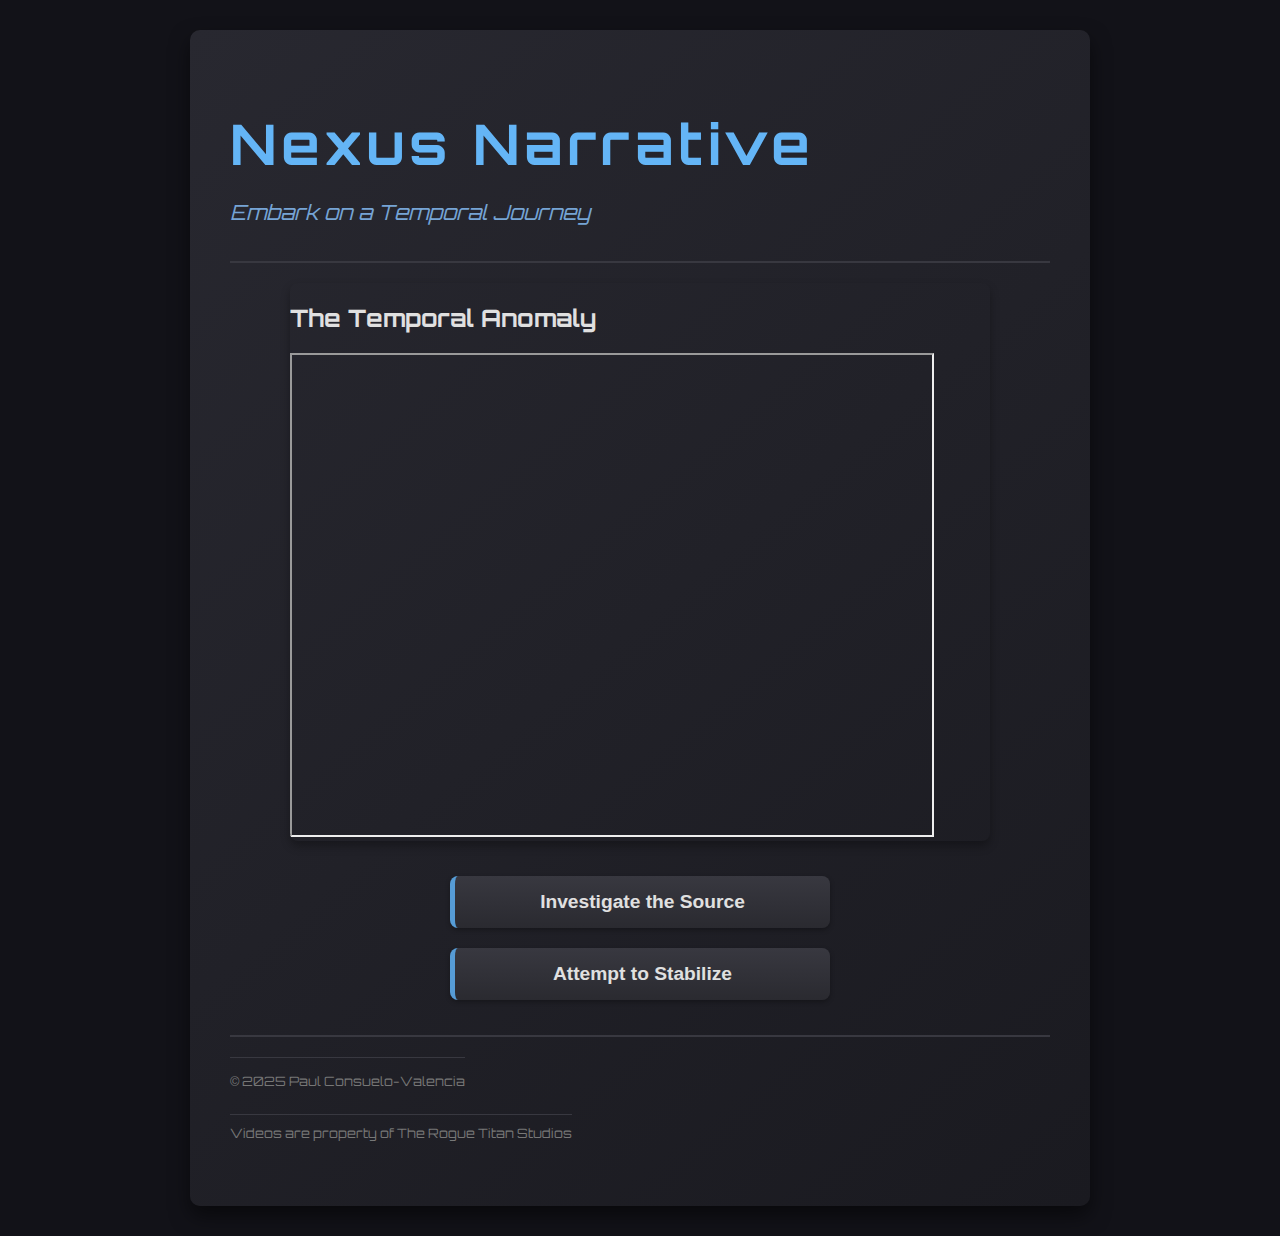
<file: index.html>
<!DOCTYPE html>
<html lang="en">
<head>
    <meta charset="UTF-8">
    <meta name="viewport" content="width=device-width, initial-scale=1.0">
    <title>Nexus Narrative: Temporal Journey</title>
    <link rel="preconnect" href="https://fonts.googleapis.com">
    <link rel="preconnect" href="https://fonts.gstatic.com" crossorigin>
    <link href="https://fonts.googleapis.com/css2?family=Orbitron:wght@400;700&display=swap" rel="stylesheet">
    <link rel="stylesheet" href="styles.css">
</head>
<body>
    <div id="app-container">
        <header>
            <h1>Nexus Narrative</h1>
            <p class="tagline">Embark on a Temporal Journey</p>
            <button id="restart-button" class="reset-button">Reset</button> </header>
        <main>
            <div id="video-player-section">
                <div id="video-player-container">
                    </div>
            </div>
            <div id="controls-section">
                <div id="choice-buttons-container" class="hidden">
                    </div>
            </div>
        </main>
        <footer>
            <p class="copyright">&copy; 2025 Paul Consuelo-Valencia</p>
            <p class="video-copyright">Videos are property of The Rogue Titan Studios</p>
        </footer>
    </div>

    <script src="script.js"></script>
</body>
</html>
</file>
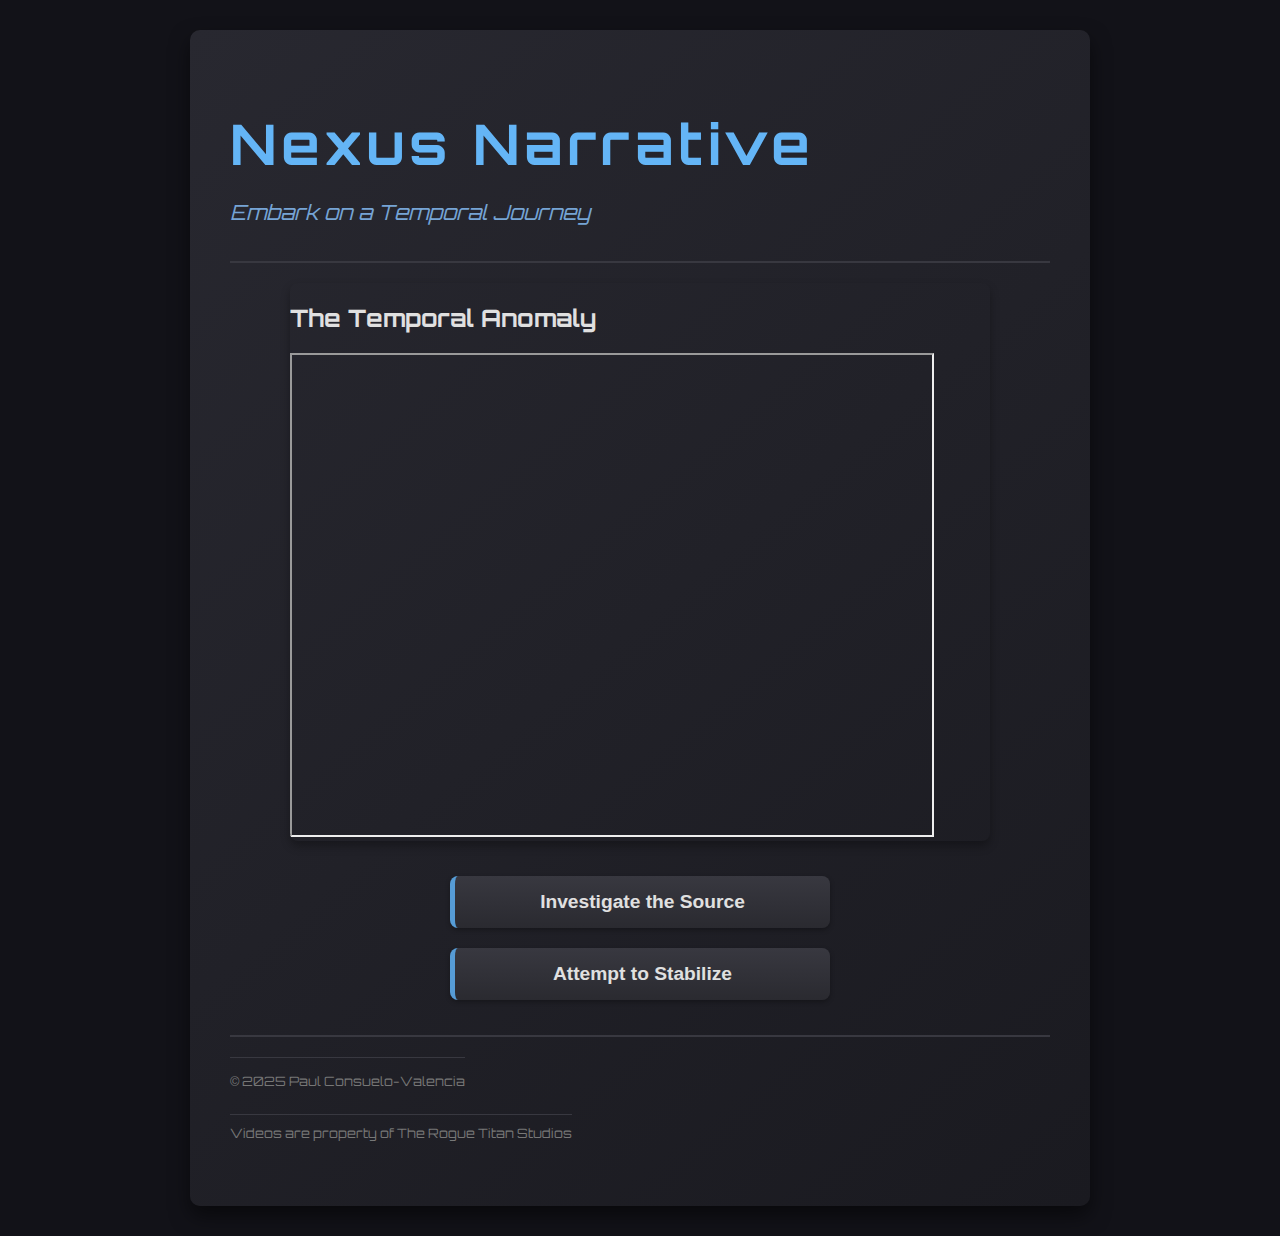
<file: index (1).html>
<!DOCTYPE html>
<html lang="en">
<head>
    <meta charset="UTF-8">
    <meta name="viewport" content="width=device-width, initial-scale=1.0">
    <title>Nexus Narrative: Temporal Journey</title>
    <link rel="preconnect" href="https://fonts.googleapis.com">
    <link rel="preconnect" href="https://fonts.gstatic.com" crossorigin>
    <link href="https://fonts.googleapis.com/css2?family=Orbitron:wght@400;700&display=swap" rel="stylesheet">
    <link rel="stylesheet" href="styles.css">
</head>
<body>
    <div id="app-container">
        <header>
            <h1>Nexus Narrative</h1>
            <p class="tagline">Embark on a Temporal Journey</p>
            <button id="restart-button" class="reset-button">Reset</button> </header>
        <main>
            <div id="video-player-section">
                <div id="video-player-container">
                    </div>
            </div>
            <div id="controls-section">
                <div id="choice-buttons-container" class="hidden">
                    </div>
            </div>
        </main>
        <footer>
            <p class="copyright">&copy; 2025 Paul Consuelo-Valencia</p>
            <p class="video-copyright">Videos are property of The Rogue Titan Studios</p>
        </footer>
    </div>

    <script src="script.js"></script>
</body>
</html>
</file>
<file: styles.css>
/* style.css (Persistent Reset Button Styling) */

body {
    font-family: 'Orbitron', sans-serif;
    margin: 0;
    background-color: #121218;
    color: #e0e0e0;
    display: flex;
    justify-content: center;
    align-items: center;
    min-height: 100vh;
    padding: 30px;
    box-sizing: border-box;
}

#app-container {
    background: linear-gradient(140deg, #282830 0%, #1a1a20 100%);
    box-shadow: 0 10px 20px rgba(0, 0, 0, 0.5);
    padding: 40px;
    text-align: left;
    max-width: 900px;
    width: 100%;
    box-sizing: border-box;
    display: grid;
    grid-template-columns: 1fr;
    grid-template-rows: auto auto auto auto;
    gap: 20px;
    border-radius: 10px;
    align-items: start;
}

header {
    position: relative; /* To allow absolute positioning of the reset button */
    border-bottom: 2px solid #383840;
    padding-bottom: 15px;
}

header h1 {
    font-size: 3.5em;
    color: #64b5f6;
    margin-bottom: 5px;
    letter-spacing: 0.08em;
    font-weight: 700;
}

header p.tagline {
    color: #8ac4ff;
    font-size: 1.3em;
    font-style: italic;
    opacity: 0.8;
}

.reset-button {
    position: absolute;
    top: 10px;
    right: 10px;
    padding: 8px 15px;
    background: linear-gradient(to bottom, #505058 0%, #404048 100%);
    color: #e0e0e0;
    border: none;
    border-radius: 5px;
    cursor: pointer;
    font-size: 0.9em;
    transition: background 0.2s ease-in-out;
}

.reset-button:hover {
    background: linear-gradient(to bottom, #5a5a62 0%, #4a4a52 100%);
}

main {
    display: flex;
    flex-direction: column;
    align-items: center;
    gap: 20px;
}

#video-player-section {
    border-radius: 8px;
    overflow: hidden;
    box-shadow: 0 5px 10px rgba(0, 0, 0, 0.3);
    width: 100%;
    max-width: 700px;
}

#video-player-container {
    position: relative;
    width: 100%;
}

#choice-buttons-container {
    display: flex;
    gap: 20px;
    justify-content: center;
    flex-wrap: wrap;
    padding: 15px 0;
    max-width: calc(2 * 180px + 20px);
    margin: 0 auto;
}

#choice-buttons-container:has(.choice-button:nth-child(1):only-child),
#choice-buttons-container:has(.choice-button:nth-child(1) + .choice-button:nth-child(2):only-child) {
    justify-content: center;
    max-width: none;
}

#choice-buttons-container:has(.choice-button:nth-child(1) + .choice-button:nth-child(2) + .choice-button) {
    justify-content: flex-start;
    max-width: 100%;
}

.choice-button {
    padding: 15px 30px;
    background: linear-gradient(to bottom, #383840 0%, #2a2a30 100%);
    color: #e0e0e0;
    border: none;
    border-left: 5px solid #569cd6;
    border-radius: 8px;
    cursor: pointer;
    font-size: 1.2em;
    font-weight: bold;
    transition: background 0.2s ease-in-out, color 0.2s ease-in-out, transform 0.1s ease, box-shadow 0.2s ease-in-out, border-left-color 0.2s ease-in-out;
    box-shadow: 0 2px 5px rgba(0, 0, 0, 0.3);
    min-width: 150px;
    flex-grow: 1;
}

.choice-button:hover {
    background: linear-gradient(to bottom, #42424a 0%, #303036 100%);
    color: #8ac4ff;
    transform: scale(1.03);
    box-shadow: 0 3px 7px rgba(0, 0, 0, 0.4);
    border-left-color: #8ac4ff;
}

.choice-button:active {
    transform: scale(0.98);
    box-shadow: 0 1px 3px rgba(0, 0, 0, 0.4);
    border-left-color: #428bca;
}

footer {
    display: flex;
    gap: 20px;
    justify-content: flex-start; /* Keep buttons aligned */
    padding-top: 20px;
    border-top: 2px solid #383840;
    flex-direction: column; /* Stack buttons and copyright info */
    align-items: flex-start; /* Align items to the left */
}

footer button {
    padding: 10px 20px;
    background: linear-gradient(to bottom, #383840 0%, #2a2a30 100%);
    color: #e0e0e0;
    border: none;
    border-left: 5px solid #569cd6;
    border-radius: 8px;
    cursor: pointer;
    font-size: 1em;
    transition: background 0.2s ease-in-out, color 0.2s ease-in-out, border-left-color 0.2s ease-in-out;
    margin-bottom: 10px; /* Add margin below buttons */
}

footer button:last-child {
    margin-bottom: 20px; /* Add more margin below the last button */
}

footer p.copyright,
footer p.video-copyright {
    font-size: 0.8em;
    color: #777;
    margin-top: 0; /* Remove default top margin */
    margin-bottom: 5px; /* Add a little bottom margin */
    padding-top: 10px; /* Add some space above the copyright text */
    border-top: 1px solid #383840; /* Subtle divider line */
}

footer p.copyright {
    padding-top: 15px; /* Add a bit more space to the first copyright line */
}

.hidden {
    display: none !important;
}

#ending-message {
    margin-top: 30px;
    padding: 30px;
    background: linear-gradient(140deg, #282830 0%, #1a1a20 100%);
    border-radius: 10px;
    box-shadow: 0 5px 10px rgba(0, 0, 0, 0.3);
    text-align: left;
}

#ending-message h2 {
    color: #64b5f6;
    margin-bottom: 15px;
    font-size: 2.5em;
}

#ending-message p {
    color: #8ac4ff;
    font-size: 1.2em;
    line-height: 1.8;
}

.text-box {
    background-color: rgba(30, 30, 36, 0.9); /* Semi-transparent dark background */
    color: #e0e0e0;
    padding: 20px;
    border-radius: 8px;
    margin-top: 20px;
    position: relative; /* For positioning the close button */
    text-align: left;
    line-height: 1.6;
}

.text-box h3 {
    margin-top: 0;
    color: #64b5f6;
}

.text-box p {
    margin-bottom: 0;
}

.close-button {
    position: absolute;
    top: 10px;
    right: 10px;
    background: none;
    color: #e0e0e0;
    border: none;
    font-size: 1.2em;
    cursor: pointer;
    opacity: 0.7;
    transition: opacity 0.2s ease-in-out;
}

.close-button:hover {
    opacity: 1;
}

/* Responsive adjustments */
@media (max-width: 600px) {
    #app-container {
        padding: 20px;
        border-radius: 0;
        grid-template-columns: 1fr;
        gap: 15px;
    }

    header h1 {
        font-size: 2.8em;
    }

    header p.tagline {
        font-size: 1.1em;
    }

    .reset-button {
        top: 8px;
        right: 8px;
        padding: 6px 10px;
        font-size: 0.8em;
    }

    main {
        gap: 15px;
    }

    #video-player-section {
        max-width: 100%;
    }

    #choice-buttons-container {
        justify-content: center;
        max-width: none;
    }

    .choice-button {
        font-size: 1em;
        padding: 12px 20px;
        border-left-width: 3px;
        min-width: auto;
        flex-grow: 1;
    }

    footer {
        flex-direction: column;
        align-items: flex-start;
        gap: 10px;
    }

    footer button {
        font-size: 1em;
        padding: 10px 15px;
        border-left-width: 3px;
        margin-bottom: 8px;
    }

    footer button:last-child {
        margin-bottom: 15px;
    }

    footer p.copyright,
    footer p.video-copyright {
        font-size: 0.7em;
        margin-top: 0;
        margin-bottom: 3px;
        padding-top: 8px;
        border-top: 1px solid #383840;
    }

    .text-box {
        padding: 15px;
        margin-top: 15px;
        font-size: 0.9em;
    }

    .close-button {
        top: 8px;
        right: 8px;
        font-size: 1em;
    }

    #ending-message h2 {
        font-size: 2em;
    }

    #ending-message p {
        font-size: 1.1em;
    }
}
</file>
